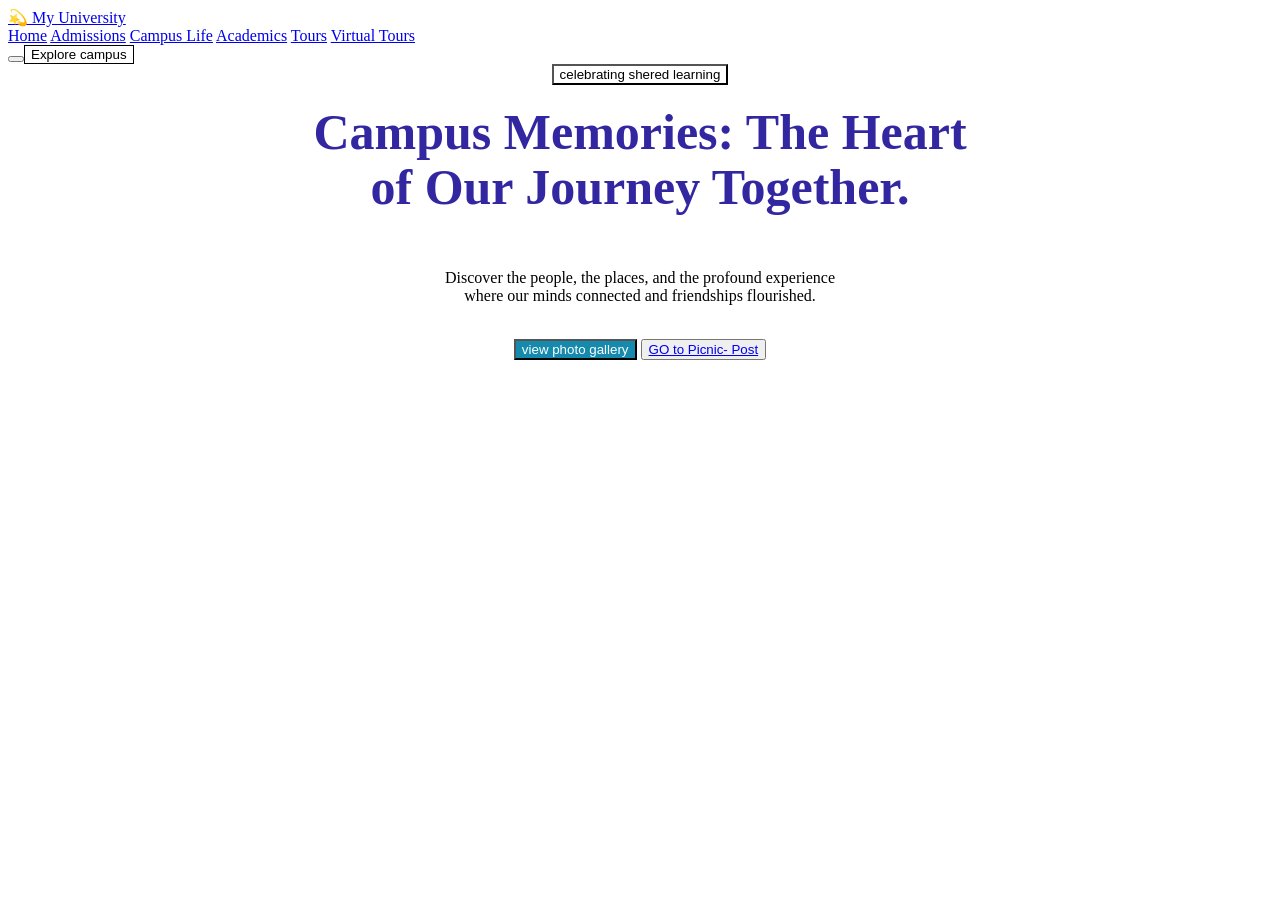
<file: index.html>
<!DOCTYPE html>
<html lang="en">
<head>
    <meta charset="UTF-8">
    <meta name="viewport" content="width=device-width, initial-scale=1.0">
    <title>Campus Memories</title>
<link rel="stylesheet" href="style.css">
</head>
<style> 
    .hero {
        text-align:center
    }
</style>
<body>
    <header class="navbar">
        <a href="campus.html" class="logo">💫 My University</a>
        
        <nav>
            <div>
            <a href="Home.html">Home</a>
            <a href="Admissions.html">Admissions</a>
            <a href="Campus Life.html">Campus Life</a>
            <a href="Academics.html">Academics</a>
            <a href="Tours.html">Tours</a>
            <a href="Virtual Tours.html">Virtual Tours</a> </div>
        </nav>
        
        <a href="campus-life,html" class="nav-button"></a>

        <button class="top-btn"><button
        style="background-color: white; color: #000000; border: 1px solid"
            >Explore campus
        </button>
    
    
    </header>
    <section class="hero">
    <div class="hero-content">
        <button
        style="background-color: white; color: #000000; border: 1px soloid
        #168aad;">celebrating shered learning</button>
    </div>

       
        <h1>
            Campus Memories: The Heart<br>
            of Our Journey Together.
        </h1>
<br>
        <p class="description">
            Discover the people, the places, and the profound experience<br>
            where our minds connected and friendships flourished.
        </p>
<br>
        <button
         style="background-color: #168aad; color: white ">
        view photo gallery</button>
         
        <button id="btn" ><a href="Summer-picnic/picnic.html">GO to Picnic- Post</a></button>

        </section>
    
</body>
</html>
</file>
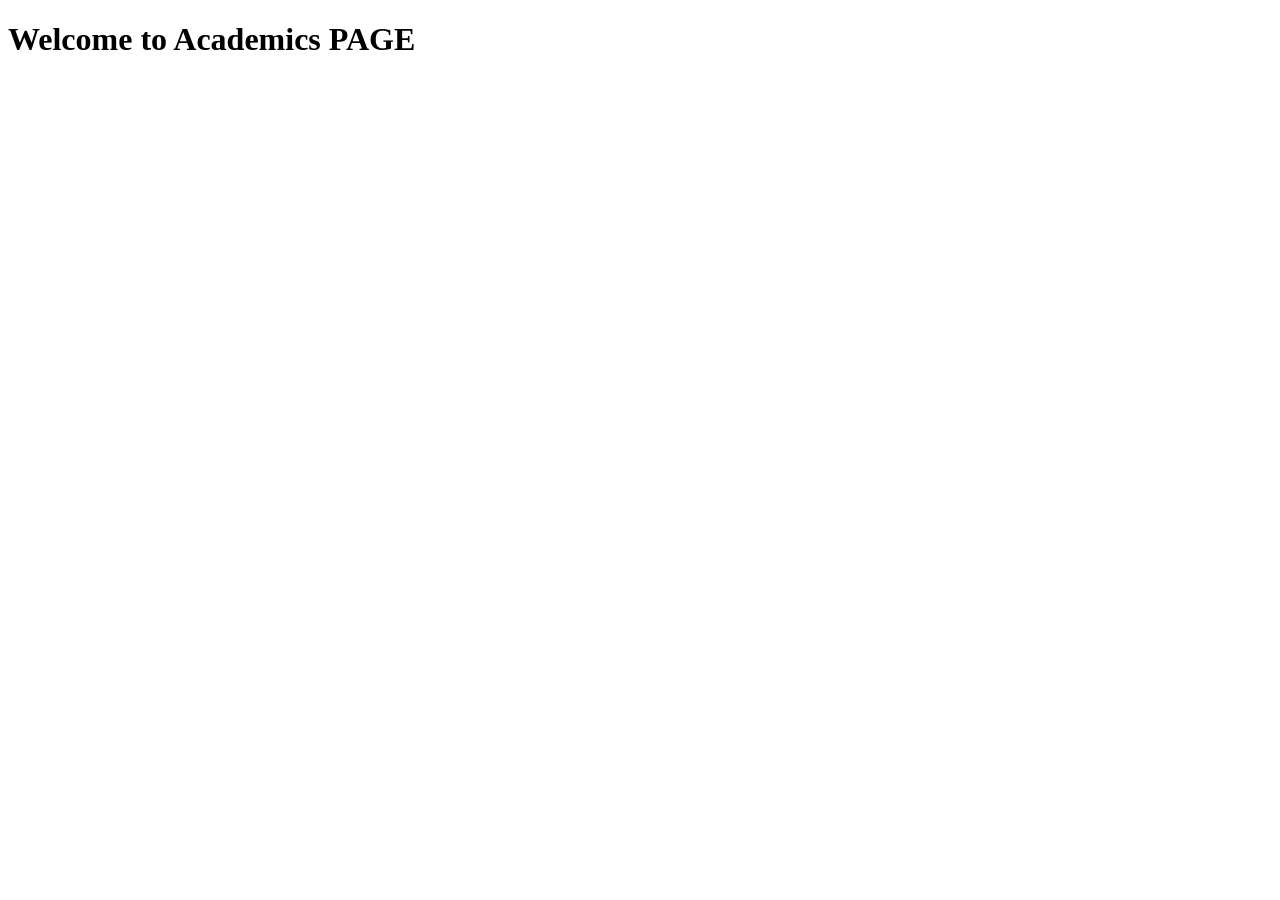
<file: Academics.html>
<!DOCTYPE html>
<html lang="en">
<head>
    <meta charset="UTF-8">
    <meta name="viewport" content="width=>, initial-scale=1.0">
    <title>Academics page</title>
</head>
<body>
    <h1><Academics class="html"></Academics></h1>
    <H1>Welcome to Academics PAGE</H1>
</body>
</html>
</file>
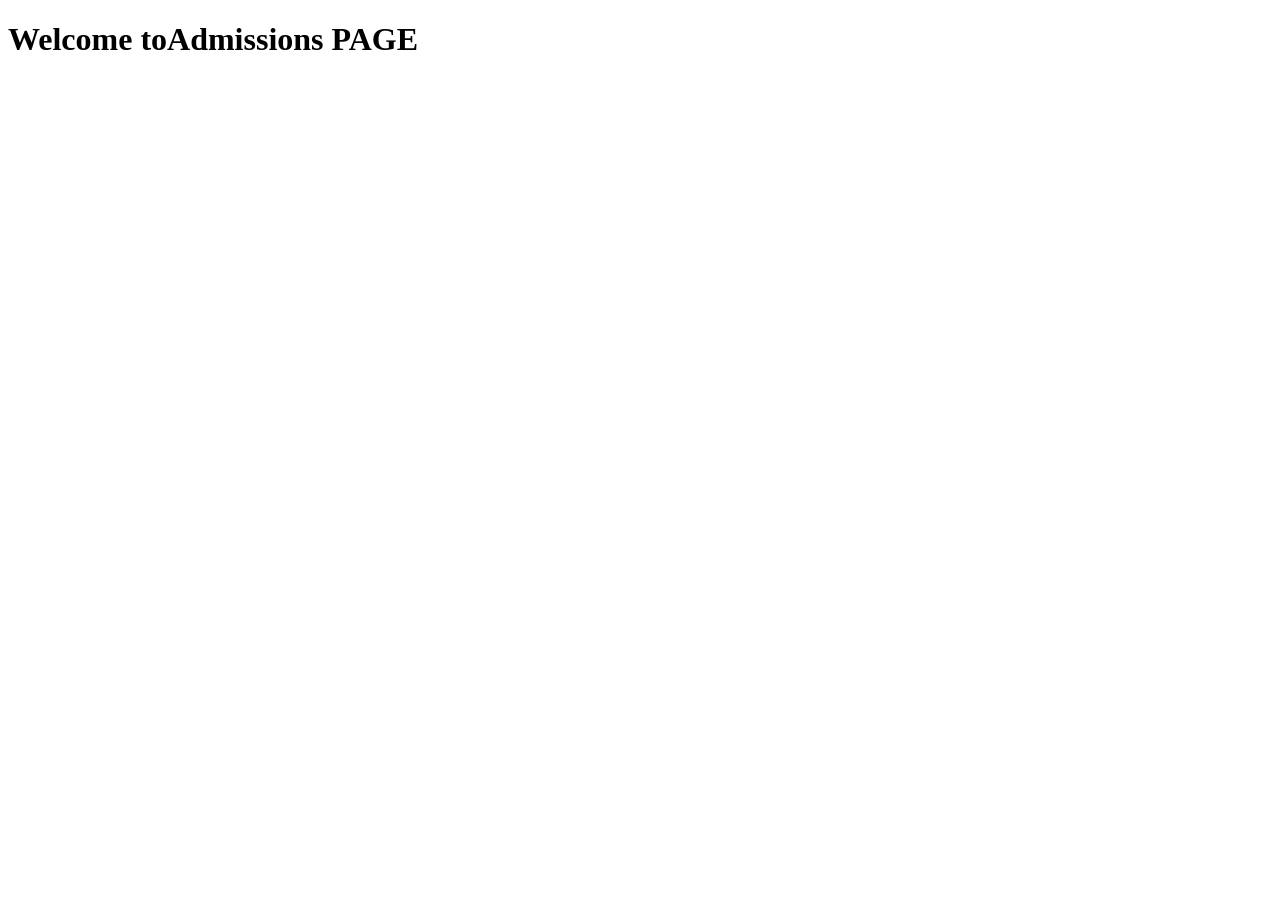
<file: Admissions.html>
<!DOCTYPE html>
<html lang="en">
<head>
    <meta charset="UTF-8">
    <meta name="viewport" content="width=device-width, initial-scale=1.0">
    <title>Admissions page</title>
</head>
<body>
    <h1><Admissions class="html"></Admissions></h1>
    <h1>Welcome toAdmissions PAGE</h1>
</body>
</html>
</file>
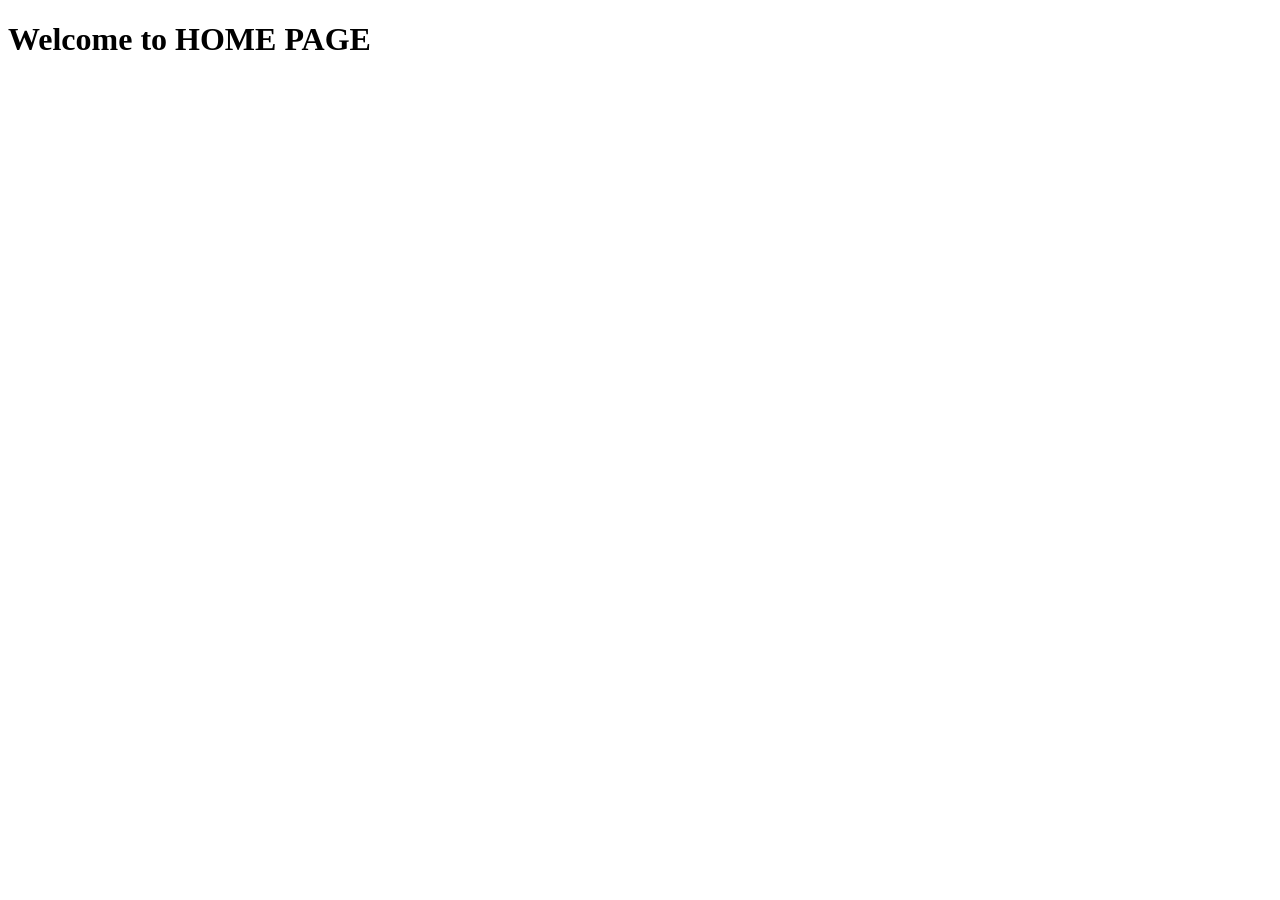
<file: Home.html>
<!DOCTYPE html>
<html lang="en">
<head>
    <meta charset="UTF-8">
    <meta name="viewport" content="width=device-width, initial-scale=1.0">
    <title>Home page</title>
</head>
<body>
    <h1><Home class="html"></Home></h1>
    <h1> Welcome to HOME PAGE</h1>
</body>
</html>
</file>
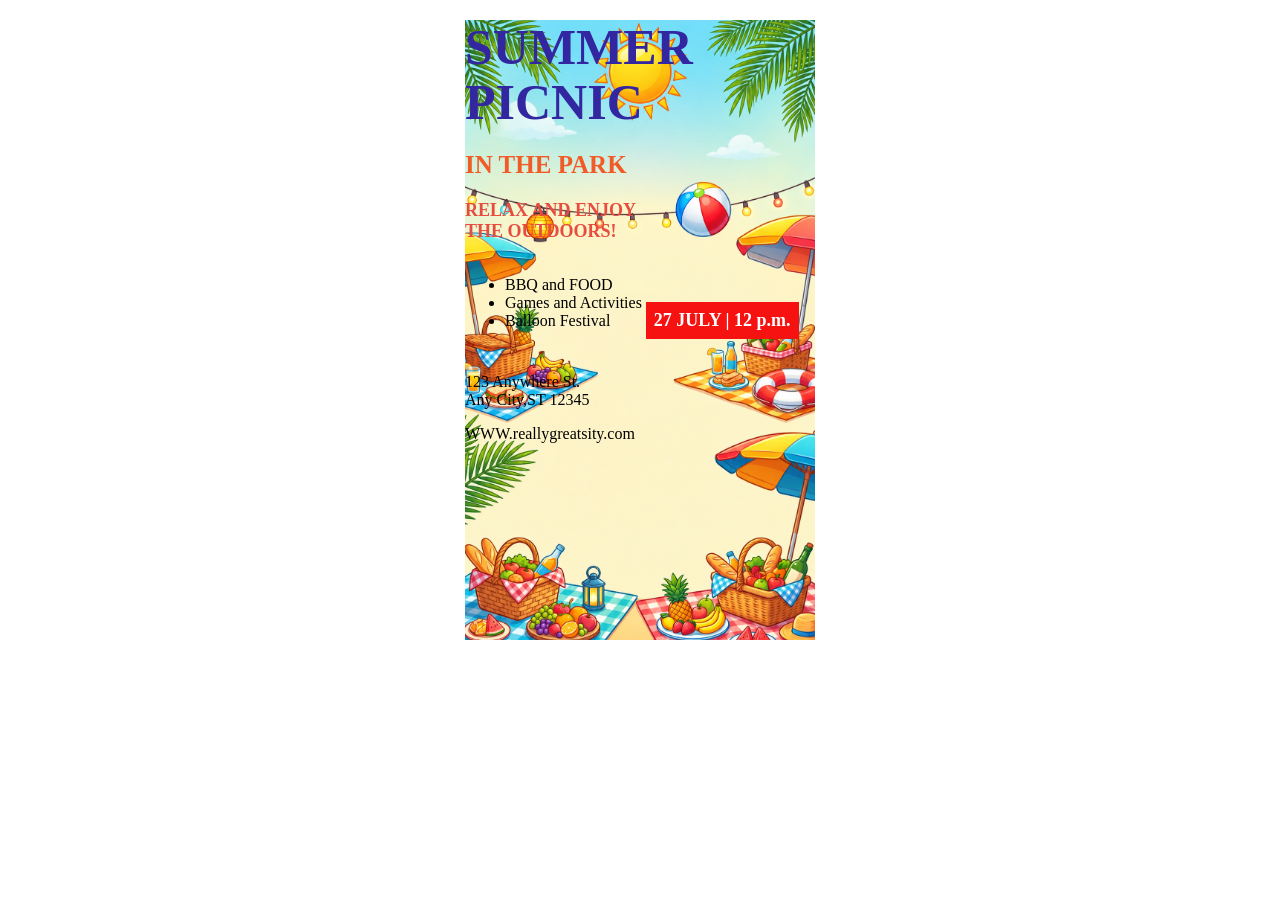
<file: picnic.html>
<!DOCTYPE html>
<html lang="en">
<head>
    <meta charset="UTF-8">
    <meta name="viewport" content="width=device-width, initial-scale=1.0">
    <title>Pinnic-Post page</title>
    <link rel="stylesheet" href="style2.css">
</head>
<body>
    <div class="poster">
    <h1>SUMMER <br>PICNIC</h1>
    <h2>IN THE PARK</h2>
    <h3> RELAX AND ENJOY<br>THE OUTDOORS!</h3>
<ul>
    <li>BBQ and FOOD</li>
 <li>Games and Activities</li>
    <li>Balloon Festival</li>
</ul>

<h3 class="date">27 JULY | 12 p.m.</h3>

<p>
    123 Anywhere St.<br>
    Any City,ST 12345
</p>

<p class="websity">WWW.reallygreatsity.com</p>
    </div>
</body>
</html>
</file>
<file: style.css>
.body {
    font-family: Arial, sans-serif;
    text-align: center;
}

.poster {
    background-image: url("picture.png");
    background-size: cover;
    background-position: center;
    background-repeat: no-repeat;
    width: 350px;
    height: 620px;
    margin:  auto;
    border: none;
    box-sizing: border-box;
}

h1 {
    color: #3327a1;
    font-size: 50px;
     line-height: 1.1;
     margin:  20px 0;
}

h2 {
    color:#f05b27;
      font-size: 25px;
}

h3 {
    color: #e64c40;
    font-size: 18px;
}

ul {
    text-align: left;
    display: inline-block;
}

.date {
    
    background:#f71212;
    color: white;
    padding: 8px;
    display: inline-block;
}
.footer{
    text-align: center;
}
 /* h1{ 
    margin-top: 30;
}
h1~p,
h1~ul{
    position: relative;
    top: 50px;
}
.date-time{
    position: relative;
    top: 150px;   
}
.email{
    position: relative;
    top: 80px;
} */
</file>
<file: style2.css>
.body {
    font-family: Arial, sans-serif;
    text-align: center;
}

.poster {
    background-image: url("picnic.png");
    background-size: cover;
    background-position: center;
    background-repeat: no-repeat;
    width: 350px;
    height: 620px;
    margin:  auto;
    border: none;
    box-sizing: border-box;
}

h1 {
    color: #3327a1;
    font-size: 50px;
     line-height: 1.1;
     margin:  20px 0;
}

h2 {
    color:#f05b27;
      font-size: 25px;
}

h3 {
    color: #e64c40;
    font-size: 18px;
}

ul {
    text-align: left;
    display: inline-block;
}

.date {
    
    background:#f71212;
    color: white;
    padding: 8px;
    display: inline-block;
}
.footer{
    text-align: center;
}
 /* h1{ 
    margin-top: 30;
}
h1~p,
h1~ul{
    position: relative;
    top: 50px;
}
.date-time{
    position: relative;
    top: 150px;   
}
.email{
    position: relative;
    top: 80px;
} */
</file>
